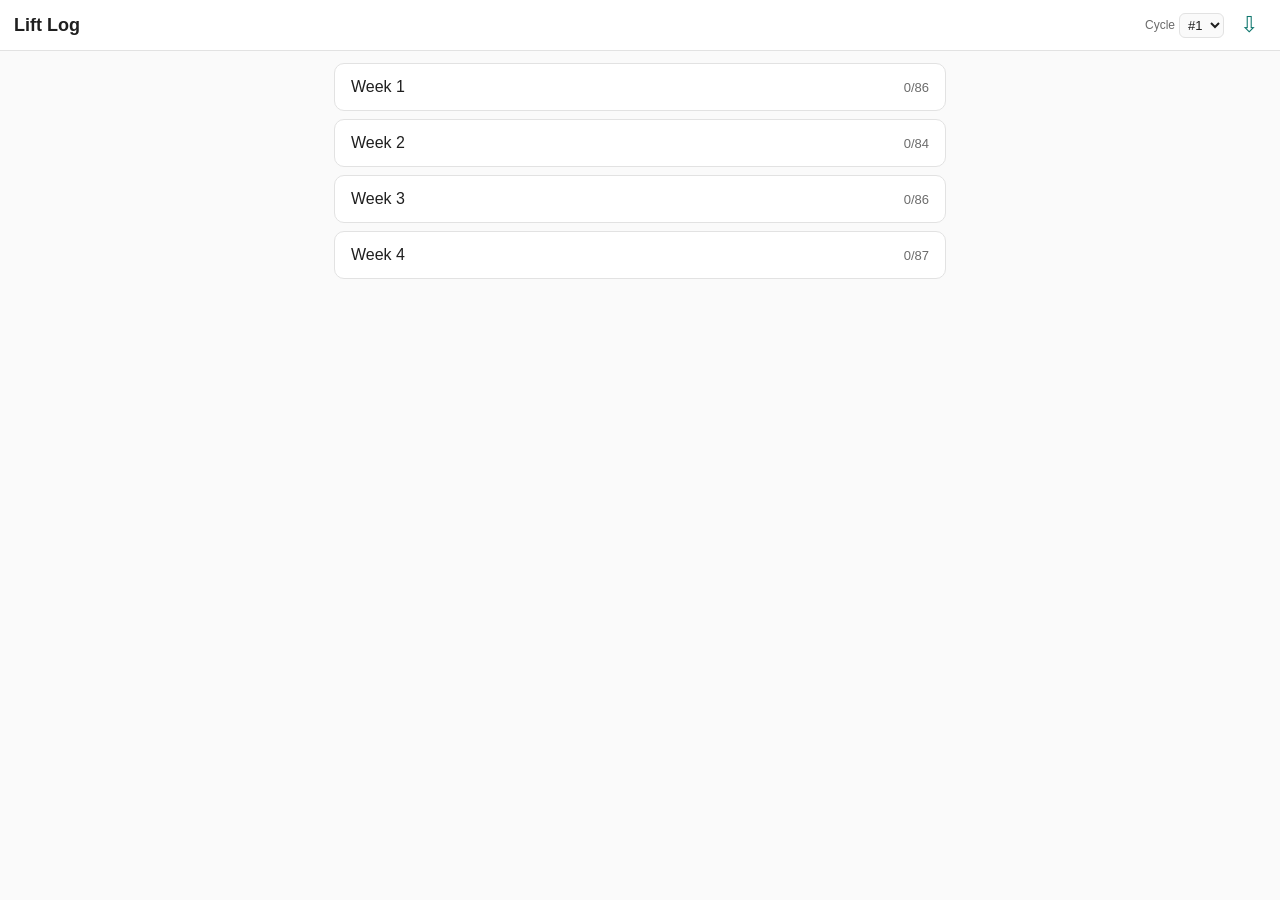
<file: docs/index.html>
<!doctype html>
<html lang="en">
<head>
  <meta charset="utf-8">
  <meta name="viewport" content="width=device-width, initial-scale=1, viewport-fit=cover">
  <meta name="theme-color" content="#0f766e">
  <meta name="apple-mobile-web-app-capable" content="yes">
  <meta name="apple-mobile-web-app-status-bar-style" content="black-translucent">
  <meta name="apple-mobile-web-app-title" content="Lift Log">
  <link rel="manifest" href="manifest.json">
  <link rel="apple-touch-icon" href="icons/icon-180.png">
  <link rel="icon" href="icons/icon-192.png">
  <title>Lift Log</title>
  <link rel="stylesheet" href="style.css">
</head>
<body>
  <header id="app-header">
    <button id="back-btn" class="icon-btn" hidden aria-label="Back">&larr;</button>
    <h1 id="header-title">Lift Log</h1>
    <div id="cycle-picker">
      <label for="cycle-select">Cycle</label>
      <select id="cycle-select"></select>
    </div>
    <button id="export-btn" class="icon-btn" aria-label="Export logs as JSON">&#8681;</button>
  </header>

  <main id="app-main"></main>

  <template id="tpl-week-list-item">
    <li class="week-item">
      <button class="week-btn">
        <span class="week-name"></span>
        <span class="week-progress"></span>
      </button>
    </li>
  </template>

  <template id="tpl-day-card">
    <li class="day-item">
      <button class="day-btn">
        <span class="day-name"></span>
        <span class="day-progress"></span>
      </button>
    </li>
  </template>

  <template id="tpl-exercise">
    <li class="exercise-card">
      <div class="exercise-head">
        <span class="exercise-name"></span>
        <span class="exercise-target"></span>
      </div>
      <div class="set-rows"></div>
    </li>
  </template>

  <template id="tpl-set-row">
    <div class="set-row">
      <span class="set-index"></span>
      <input type="number" inputmode="decimal" class="set-weight" placeholder="lbs">
      <input type="number" inputmode="numeric" class="set-reps" placeholder="reps">
      <button class="set-done" aria-label="Mark set done">&#10003;</button>
    </div>
  </template>

  <template id="tpl-activity-row">
    <div class="set-row activity-row">
      <textarea class="activity-note" rows="2" placeholder="What did you do? e.g. 6 mi jog, 50 min"></textarea>
      <button class="set-done" aria-label="Mark activity done">&#10003;</button>
    </div>
  </template>

  <script src="app.js"></script>
</body>
</html>
</file>
<file: docs/style.css>
:root {
  --ink: #1f1f1f;
  --muted: #6b6b6b;
  --line: #e2e2e2;
  --bg: #fafafa;
  --card: #ffffff;
  --accent: #0f766e;
  --accent-ink: #ffffff;
  --done: #0f766e;
  --font: -apple-system, BlinkMacSystemFont, 'Segoe UI', Roboto, sans-serif;
  --safe-top: env(safe-area-inset-top, 0px);
  --safe-bottom: env(safe-area-inset-bottom, 0px);
}

@media (prefers-color-scheme: dark) {
  :root {
    --ink: #f0f0f0;
    --muted: #9a9a9a;
    --line: #2c2c2c;
    --bg: #121212;
    --card: #1c1c1c;
    --accent: #14b8a6;
    --accent-ink: #08201d;
  }
}

* { box-sizing: border-box; -webkit-tap-highlight-color: transparent; }

html, body {
  margin: 0;
  padding: 0;
  background: var(--bg);
  color: var(--ink);
  font-family: var(--font);
  height: 100%;
}

body {
  display: flex;
  flex-direction: column;
  min-height: 100vh;
}

#app-header {
  position: sticky;
  top: 0;
  z-index: 10;
  display: flex;
  align-items: center;
  gap: 8px;
  padding: calc(10px + var(--safe-top)) 14px 10px;
  background: var(--card);
  border-bottom: 1px solid var(--line);
}

#header-title {
  flex: 1;
  margin: 0;
  font-size: 18px;
  font-weight: 600;
  white-space: nowrap;
  overflow: hidden;
  text-overflow: ellipsis;
}

.icon-btn {
  border: none;
  background: none;
  color: var(--accent);
  font-size: 22px;
  line-height: 1;
  padding: 4px 8px;
  border-radius: 8px;
}

.icon-btn:active { background: var(--line); }

#cycle-picker {
  display: flex;
  align-items: center;
  gap: 4px;
  font-size: 12px;
  color: var(--muted);
}

#cycle-select {
  font-family: var(--font);
  font-size: 13px;
  color: var(--ink);
  background: var(--bg);
  border: 1px solid var(--line);
  border-radius: 6px;
  padding: 3px 4px;
}

#app-main {
  flex: 1;
  padding: 12px 14px calc(24px + var(--safe-bottom));
  max-width: 640px;
  width: 100%;
  margin: 0 auto;
}

ul { list-style: none; margin: 0; padding: 0; }

.week-item, .day-item { margin-bottom: 8px; }

.week-btn, .day-btn {
  width: 100%;
  display: flex;
  justify-content: space-between;
  align-items: center;
  padding: 14px 16px;
  background: var(--card);
  border: 1px solid var(--line);
  border-radius: 10px;
  font-family: var(--font);
  font-size: 16px;
  color: var(--ink);
  text-align: left;
}

.week-btn:active, .day-btn:active { background: var(--line); }

.week-progress, .day-progress {
  font-size: 13px;
  color: var(--muted);
}

.exercise-card {
  background: var(--card);
  border: 1px solid var(--line);
  border-radius: 10px;
  padding: 12px 14px;
  margin-bottom: 10px;
}

.exercise-head {
  display: flex;
  justify-content: space-between;
  align-items: baseline;
  gap: 8px;
  margin-bottom: 8px;
}

.exercise-name { font-size: 15px; font-weight: 600; }
.exercise-target { font-size: 13px; color: var(--accent); white-space: nowrap; }

.set-rows { display: flex; flex-direction: column; gap: 6px; }

.set-row {
  display: grid;
  grid-template-columns: 22px 1fr 1fr 40px;
  gap: 6px;
  align-items: center;
}

.set-index { font-size: 13px; color: var(--muted); text-align: center; }

.set-weight, .set-reps {
  font-family: var(--font);
  font-size: 15px;
  padding: 7px 8px;
  border: 1px solid var(--line);
  border-radius: 8px;
  background: var(--bg);
  color: var(--ink);
  width: 100%;
  min-width: 0;
}

.set-done {
  border: 1px solid var(--line);
  background: var(--bg);
  color: var(--muted);
  border-radius: 8px;
  font-size: 16px;
  height: 34px;
}

.set-row.is-done .set-done {
  background: var(--done);
  border-color: var(--done);
  color: var(--accent-ink);
}

.set-row.is-done .set-weight,
.set-row.is-done .set-reps {
  border-color: var(--done);
}

.activity-row {
  grid-template-columns: 1fr 40px;
  align-items: start;
}

.activity-note {
  font-family: var(--font);
  font-size: 16px;
  padding: 7px 8px;
  border: 1px solid var(--line);
  border-radius: 8px;
  background: var(--bg);
  color: var(--ink);
  width: 100%;
  min-width: 0;
  resize: vertical;
}

.set-row.is-done .activity-note { border-color: var(--done); }

.empty-state {
  color: var(--muted);
  font-size: 14px;
  text-align: center;
  margin-top: 40px;
}
</file>
